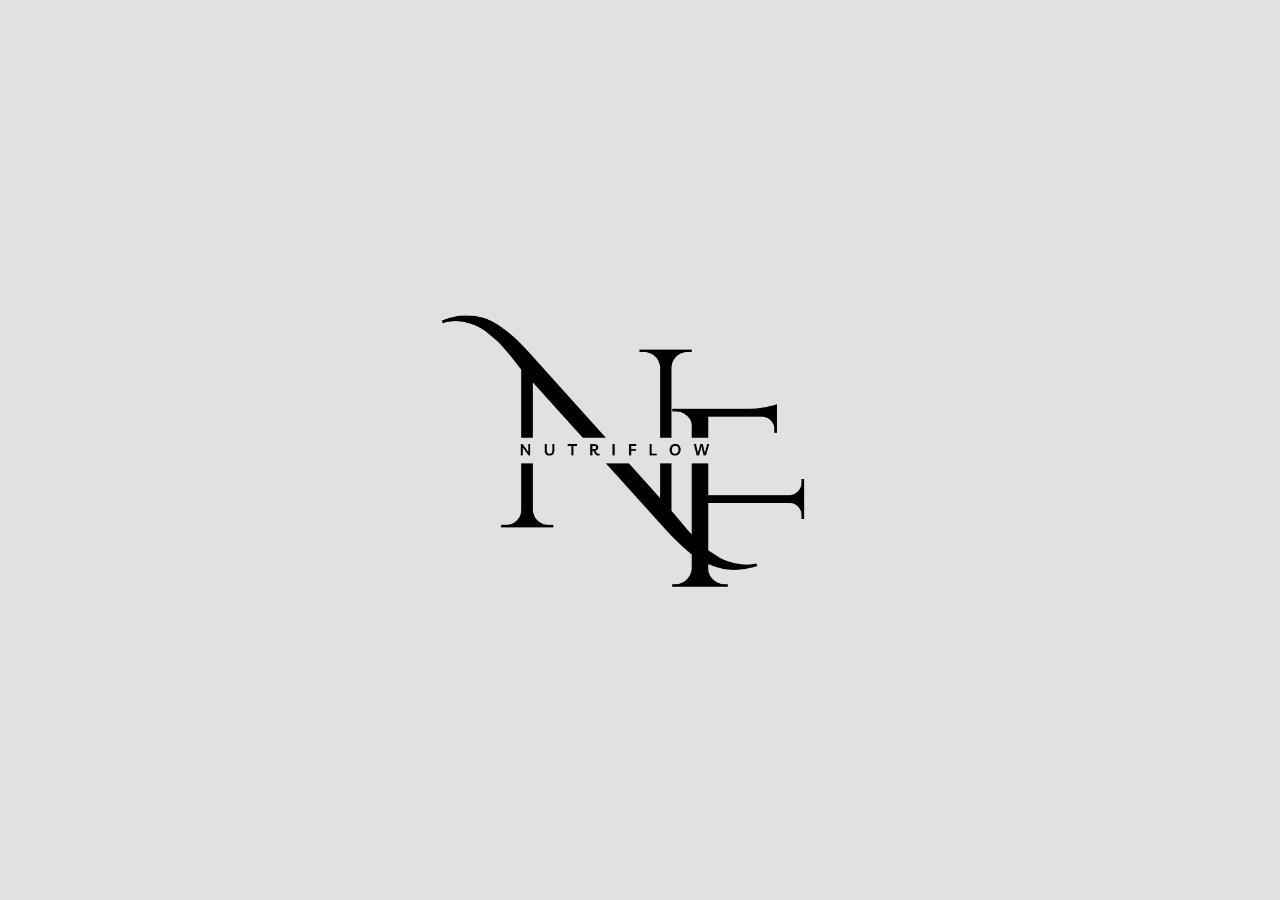
<file: index.html>
<!DOCTYPE html>
<html lang="en">
  <head>
    <meta charset="UTF-8" />
    <meta name="viewport" content="width=device-width, initial-scale=1.0" />
    <title>flowState</title>
    <style>
      body {
        margin: 0;
        height: 100vh;
        display: flex;
        justify-content: center;
        align-items: center;
        background-color: #E1E1E1;
        overflow: hidden;
      }
    </style>
  </head>
  <body>
    <img src="./src/img/logo.png" alt="logo" width="600px" height="600px" />
    <script>
      setTimeout(() => {
        window.location.href = "index2.html";
      }, 2000);
    </script>
  </body>
</html>
</file>
